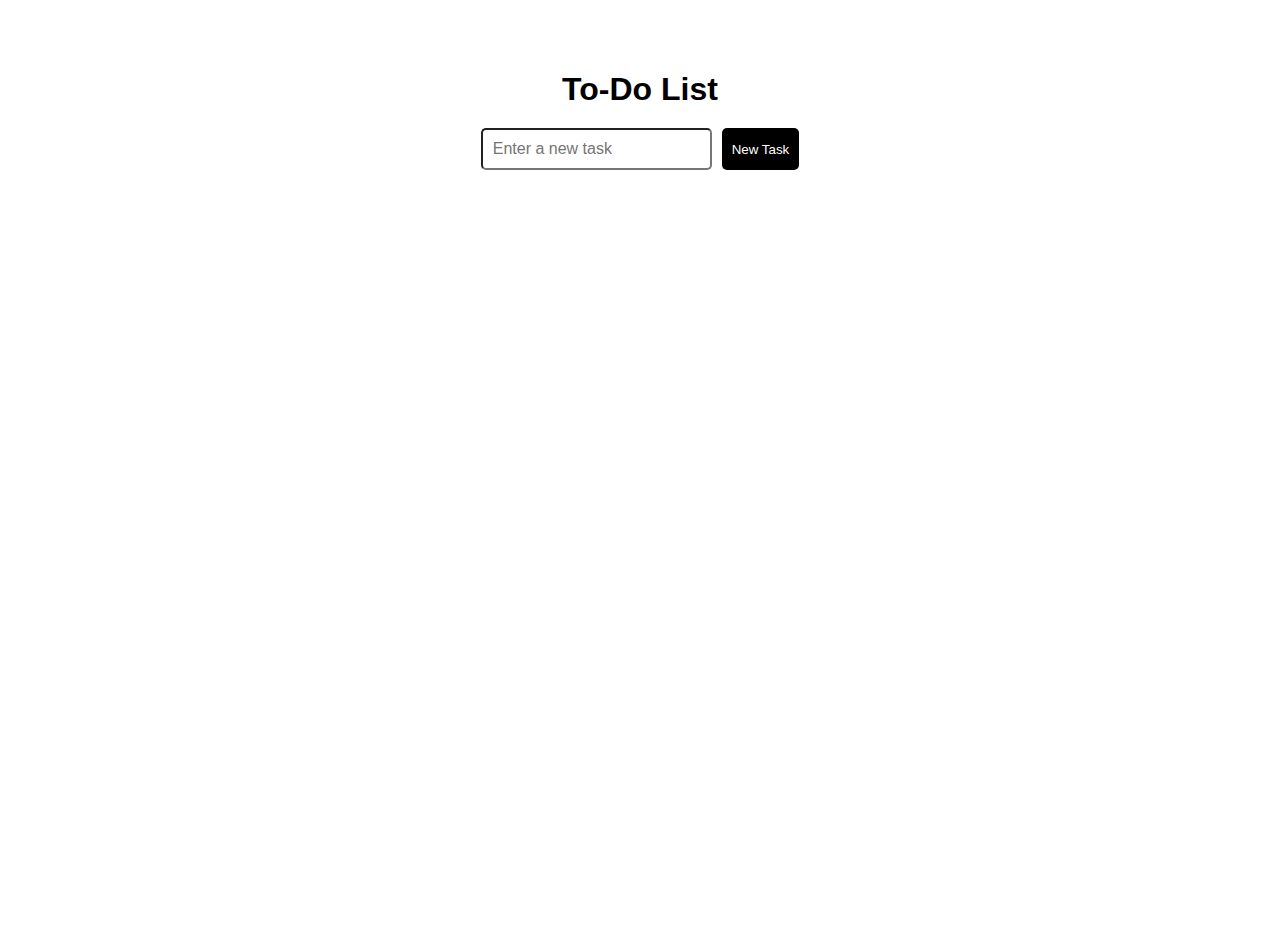
<file: Todo List App/index.html>
<!DOCTYPE html>
<html lang="en">
<head>
    <meta charset="UTF-8">
    <meta name="viewport" content="width=device-width, initial-scale=1.0">
    <title>Todo List</title>
    <link rel="stylesheet" href="index.css">
</head>
<body>
    <div class="todo-container">
        <h1>To-Do List</h1>
        <div class="input-section">
            <input type="text" placeholder="Enter a new task" id="task-input">
            <button onclick="add()">New Task</button>
        </div>
        <ul id="taskList">

        </ul>

    </div>

    <script src="index.js"></script>
</body>
</html>
</file>
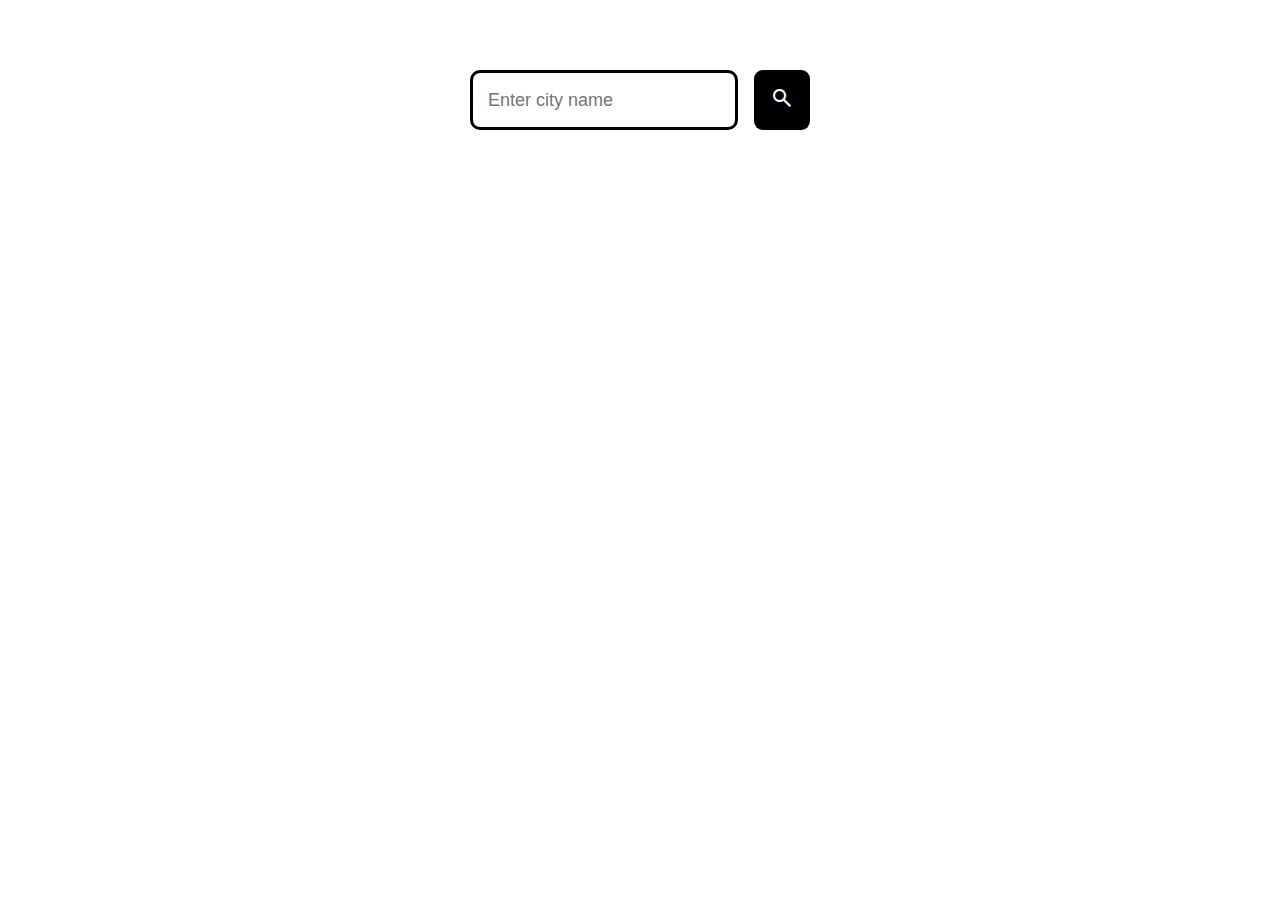
<file: whether app/index.html>
<!DOCTYPE html>
<html lang="en">
<head>
    <meta charset="UTF-8">
    <meta name="viewport" content="width=device-width, initial-scale=1.0">
    <title>Whether App</title>
    <link rel="stylesheet" href="https://fonts.googleapis.com/css2?family=Material+Symbols+Outlined:opsz,wght,FILL,GRAD@20..48,100..700,0..1,-50..200&icon_names=search" />
    <link rel="stylesheet" href="index.css">
</head>
<body>
    <div class="card">
        <div class="search">
            <input type="text" placeholder="Enter city name" spellcheck="false">
            <button>
                <span class="material-symbols-outlined">search</span>
            </button>
        </div>
        <div class="error">
            <p>Invalid city name</p>
        </div>
        <div class="weather">
            <img src="images/rain.png" class="weather-icon">
            <h1 class="temp">22c</h1>
            <h1 class="city">New York</h1>
            <div class="details">
                <div class="col">
                    <img src="images/humidity.png">
                    <div>
                        <p class="humidity">50%</p>
                        <p>Humidity</p>
                    </div>
                </div>
                 <div class="col">
                    <img src="images/wind.png">
                    <div>
                        <p class="wind">15 km/h</p>
                        <p>Wind Speed</p>
                    </div>
                </div>
            </div>
        </div>
    </div>
    <script src="index.js"></script>
</body>
</html>
</file>
<file: Todo List App/index.css>
body {
  font-family: Arial, sans-serif;
  display: flex;
  justify-content: center;
  align-items: flex-start;
  height: 100vh;
  margin: 0;
  padding-top: 30px;
}
.todo-container {
  padding: 20px 30px;
  border-radius: 10px;
}

h1 {
  text-align: center;
  margin-bottom: 20px;
}

.input-section {
  display: flex;
  gap: 10px;
}

input {
  padding: 10px;
  font-size: 16px;
  border-radius: 5px;

}

button {
  padding: 10px;
  background-color: #000000;
  color: white;
  border: none;
  border-radius: 5px;
  cursor: pointer;
}

button:hover {
  background-color: #383838;
}

ul {
  list-style: none;
  padding: 0;
  margin-top: 20px;
}

li {
  padding: 10px;
  border-bottom: 1px solid #ddd;
  display: flex;
  justify-content: space-between;
  align-items: center;
}

li button {
  background-color: #e74c3c;
  padding: 5px 10px;
  border: none;
  color: white;
  font-size: 12px;
  cursor: pointer;
}

li button:hover {
  background-color: #c0392b;
}
</file>
<file: whether app/index.css>
*{
    margin: 0;
    padding: 0;
    font-family: 'poppins', sans-serif;
    box-sizing: border-box;
}
.card{
    width: 50%;
    max-width: 370px;
    margin: 50px auto 0;
    border-radius: 10px;
    padding: 20px 15px;
    text-align: center;
}
.search{
    width: 100%;
    display: flex;
    align-items: center;
    justify-content: space-between;
}

.search input{
    border: 0;
    outline: 0;
    background: #ffffff;
    color: #555;
    padding: 10px 15px;
    height: 60px;
    border-radius: 10px;
    border: 3px solid black;
    margin-right: 16px;
    font-size: 18px ;
}

.search button{
    border: 0;
    outline: 0;
    background: #000000;
    border-radius: 15%;
    width: 60px;
    height: 60px;
    font-size: 20px;
    color:white;
    cursor: pointer;
}


.weather-icon{
    width: 100px;
    margin-top: 30px;
}

.weather h1{
    font-size: 50px;
    font-weight: 500;
}

.weather h2{
    font-size: 45px;
    font-weight: 400;
    margin-top: -10px;
}

.details{
    display: flex;
    align-items: center;
    justify-content: space-between;
    padding: 0 20px;
    margin-top: 50px;
}

.col{
    display: flex;
    align-items: center;
    text-align: left;
}

.col img{
    width: 40px;
    margin-right: 10px;
}

.humidity, .wind{
    font-size: 28px;
    margin-top: -6px;
}

.weather{
    display: none;
}

.error{
    text-align: left;
    margin-left: 10px;
    font-size: 14px;
    margin-top: 10px;
    display: none;
    color: red;
}
</file>
